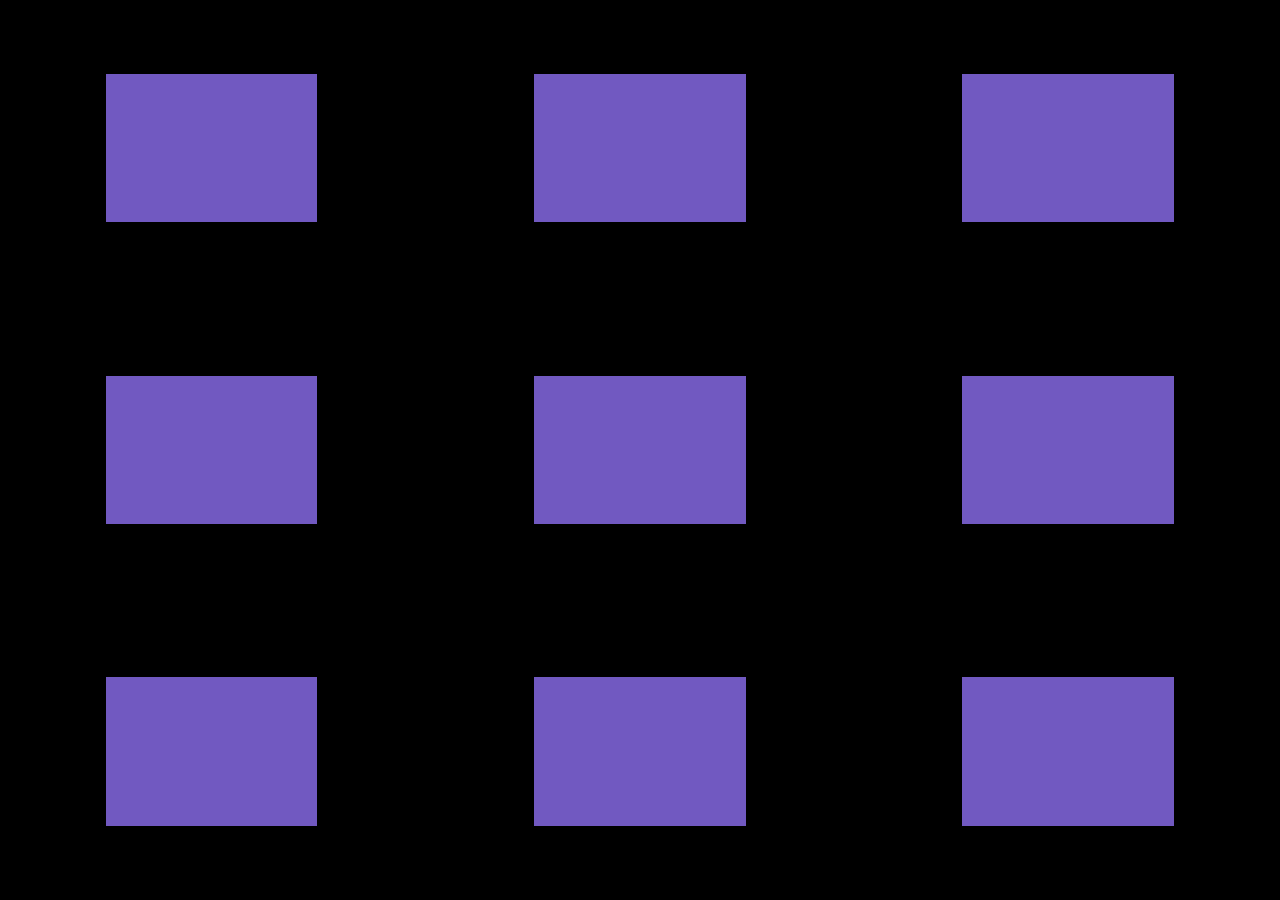
<file: css-GRID/alinhamento_items.html>
<!DOCTYPE html>
<html lang="en">
  <head>
    <meta charset="UTF-8" />
    <meta name="viewport" content="width=device-width, initial-scale=1.0" />
    <meta http-equiv="X-UA-Compatible" content="ie=edge" />
    <title>Document</title>

    <style>
      html,
      body {
        box-sizing: border-box;
        margin: 0;
        padding: 0;
        width: 100%;
        height: 100%;
      }
      .container {
        background-color: black;
        width: 100vw;
        height: 100vh;

        display: grid;
        grid-gap: 5px;
        grid-template: 1fr 1fr 1fr/1fr 1fr 1fr;

        /*
          grid-template-rows: 1fr 1fr 1fr;
          grid-template-columns: 1fr 1fr 1fr;
        */

        justify-items: center;
        align-items: center;
      }
      .container > div {
        background-color: #7159c1;
        width: 50%;
        height: 50%;
      }
    </style>
  </head>
  <body>
    <div class="container">
      <div></div>
      <div></div>
      <div></div>
      <div></div>
      <div></div>
      <div></div>
      <div></div>
      <div></div>
      <div></div>
    </div>
  </body>
</html>
</file>
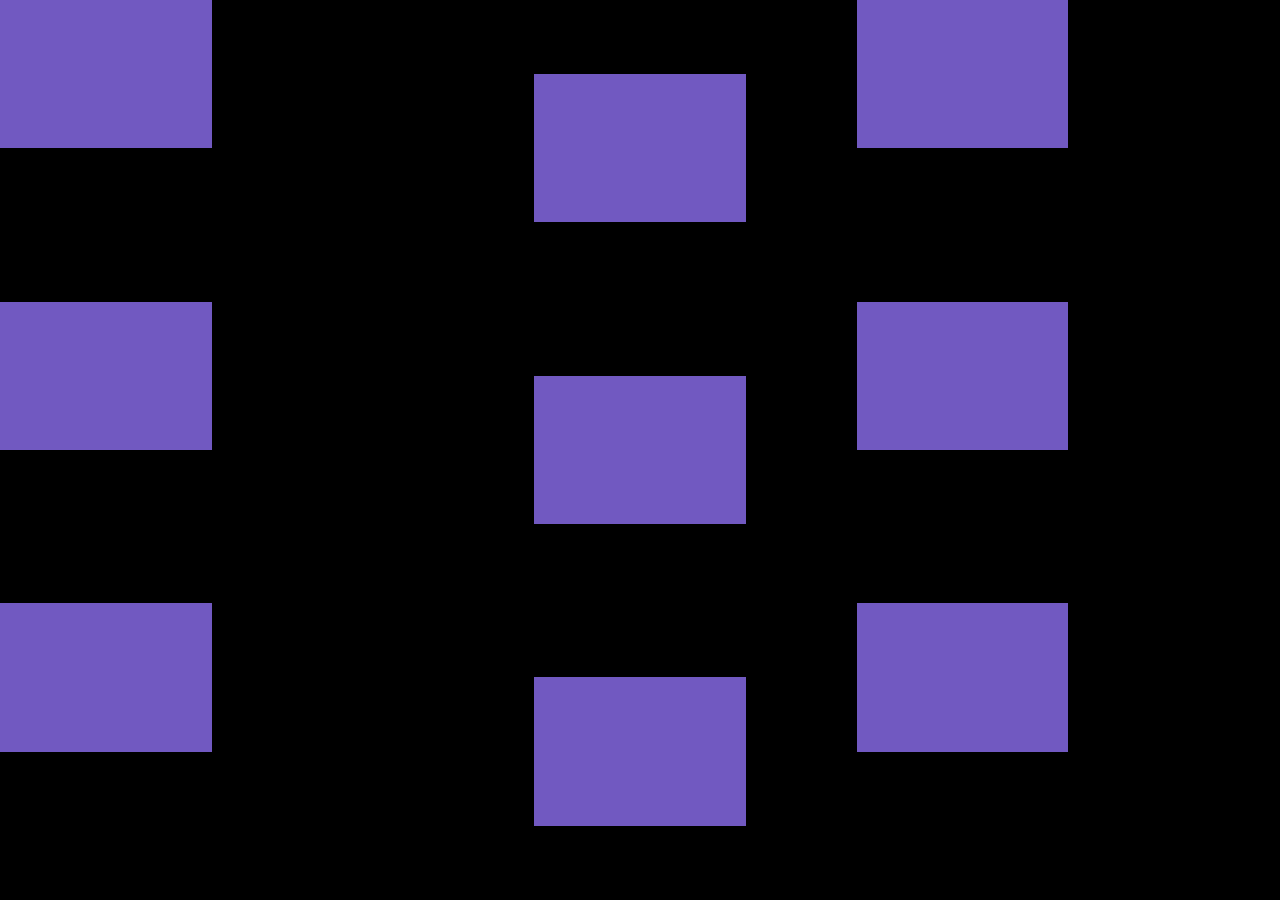
<file: css-GRID/alinhamento_self.html>
<!DOCTYPE html>
<html lang="en">
  <head>
    <meta charset="UTF-8" />
    <meta name="viewport" content="width=device-width, initial-scale=1.0" />
    <meta http-equiv="X-UA-Compatible" content="ie=edge" />
    <title>Document</title>

    <style>
      html,
      body {
        box-sizing: border-box;
        margin: 0;
        padding: 0;
        width: 100%;
        height: 100%;
      }
      .container {
        background-color: black;
        width: 100vw;
        height: 100vh;

        display: grid;
        grid-gap: 5px;
        grid-template: 1fr 1fr 1fr/1fr 1fr 1fr;
      }
      .container > div {
        background-color: #7159c1;
        width: 50%;
        height: 50%;
      }

      .center {
        justify-self: center;
        align-self: center;
      }
    </style>
  </head>
  <body>
    <div class="container">
      <div></div>
      <div class="center"></div>
      <div></div>
      <div></div>
      <div class="center"></div>
      <div></div>
      <div></div>
      <div class="center"></div>
      <div></div>
    </div>
  </body>
</html>
</file>
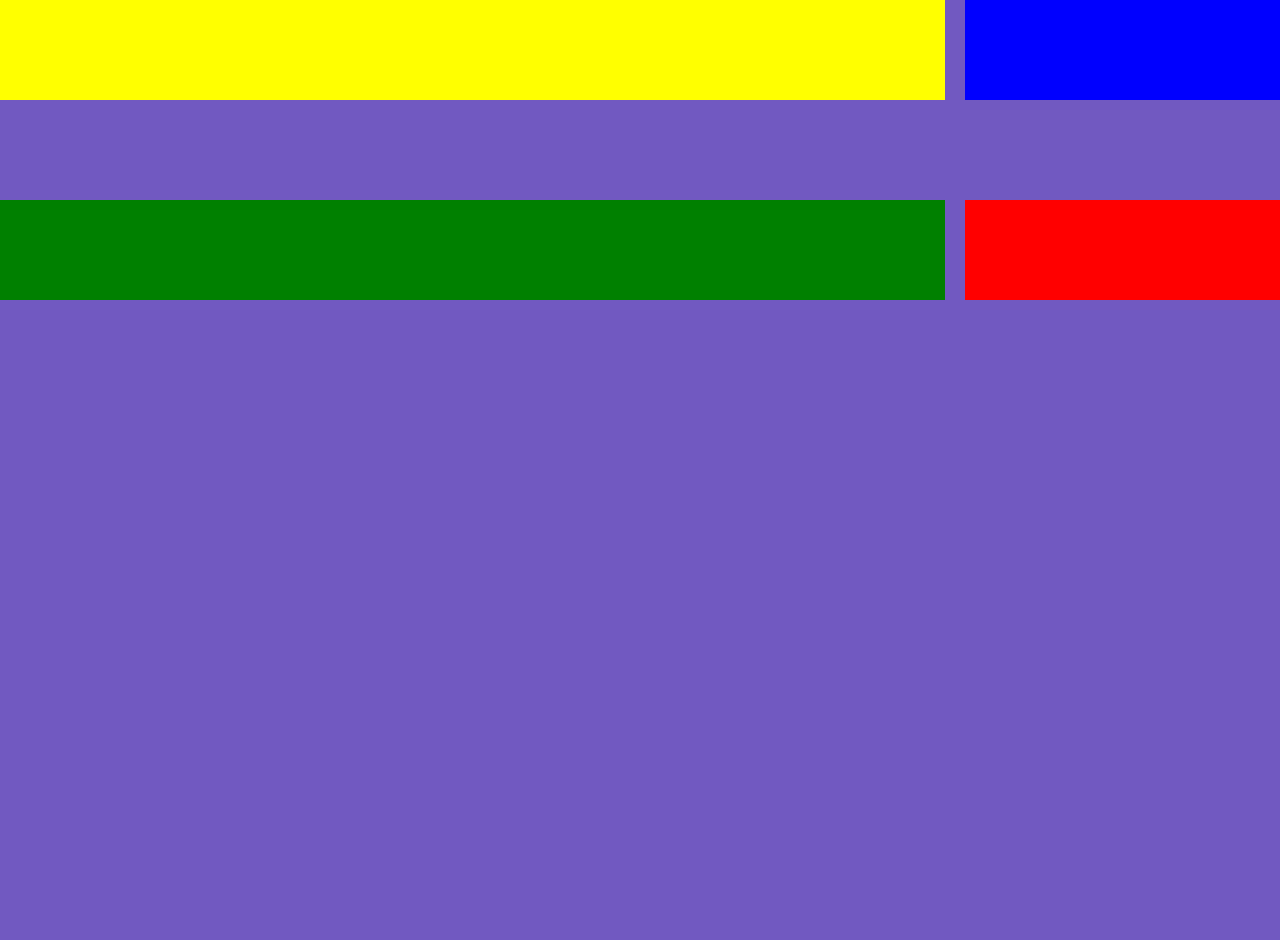
<file: css-GRID/container.html>
<!DOCTYPE html>
<html lang="en">
  <head>
    <meta charset="UTF-8" />
    <meta name="viewport" content="width=device-width, initial-scale=1.0" />
    <meta http-equiv="X-UA-Compatible" content="ie=edge" />
    <title>Document</title>
    <style>
      html,
      body {
        margin: 0;
        padding: 0;
        box-sizing: border-box;
        background: #7159c1;
      }

      .container {
        display: grid;

        /*  usamos o grid-template como atalho para
            grid-template-rows/grid-template-columns */
        grid-template: 20vh 70vh 10vh/3fr 1fr;

        /*
          grid-template-rows: 20vh 70vh 10vh;
          grid-template-columns: 3fr 1fr;
        */

        /*  usamos grid-gap como um atalho para: 
            grid-row-gap / grid-column-gap */
        grid-gap: 20px;

        /* 
          grid-row-gap: 20px;
          grid-column-gap: 20px;
        */
      }

      header {
        background: yellow;
        height: 100px;
      }

      main {
        background: blue;
        height: 100px;
      }

      aside {
        background: green;
        height: 100px;
      }

      footer {
        background: red;
        height: 100px;
      }
    </style>
  </head>
  <body>
    <div class="container">
      <header></header>
      <main></main>
      <aside></aside>
      <footer></footer>
    </div>
  </body>
</html>
</file>
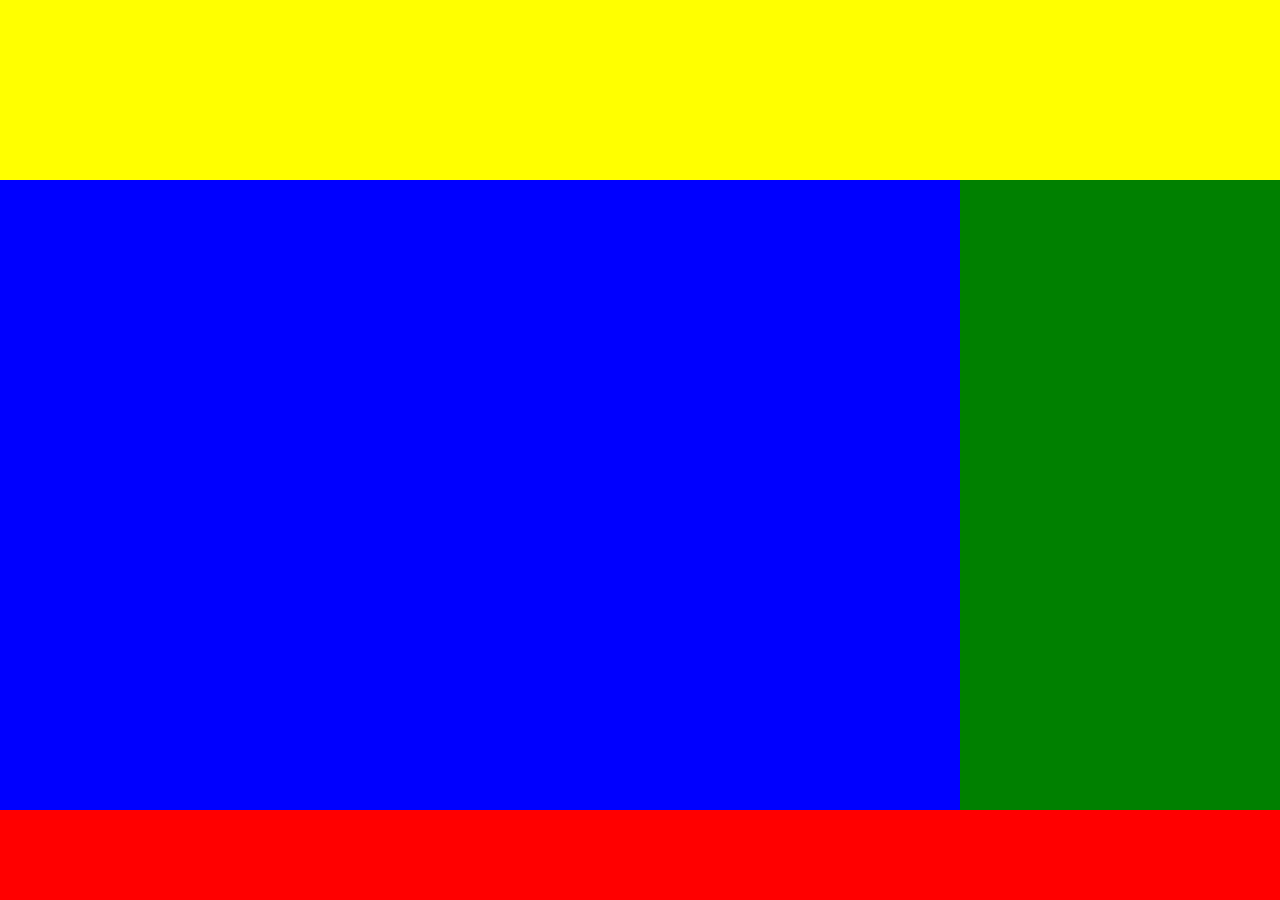
<file: css-GRID/items.html>
<!DOCTYPE html>
<html lang="en">
  <head>
    <meta charset="UTF-8" />
    <meta name="viewport" content="width=device-width, initial-scale=1.0" />
    <meta http-equiv="X-UA-Compatible" content="ie=edge" />
    <title>Document</title>

    <style>
      html,
      body {
        margin: 0;
        padding: 0;
        box-sizing: border-box;
        background: #7159c1;
      }

      .container {
        display: grid;
        grid-template: 20vh 70vh 10vh/3fr 1fr;
        grid-template-areas:
          "h h"
          "m a"
          "f f";
      }

      header {
        background: yellow;
        height: 100%;
        grid-area: h;

        /*
        grid-column: 1/3;
        grid-row:1/2;
        */

        /*
        grid-column-start: 1;
        grid-column-end: 3;
        grid-row-start:1;
        grid-row-end:2;
        */
      }

      main {
        background: blue;
        height: 100%;

        grid-area: m;
      }

      aside {
        background: green;
        height: 100%;

        grid-area: a;
      }

      footer {
        background: red;
        height: 100%;

        grid-area: f;
      }
    </style>
  </head>
  <body>
    <div class="container">
      <header></header>
      <main></main>
      <aside></aside>
      <footer></footer>
    </div>
  </body>
</html>
</file>
